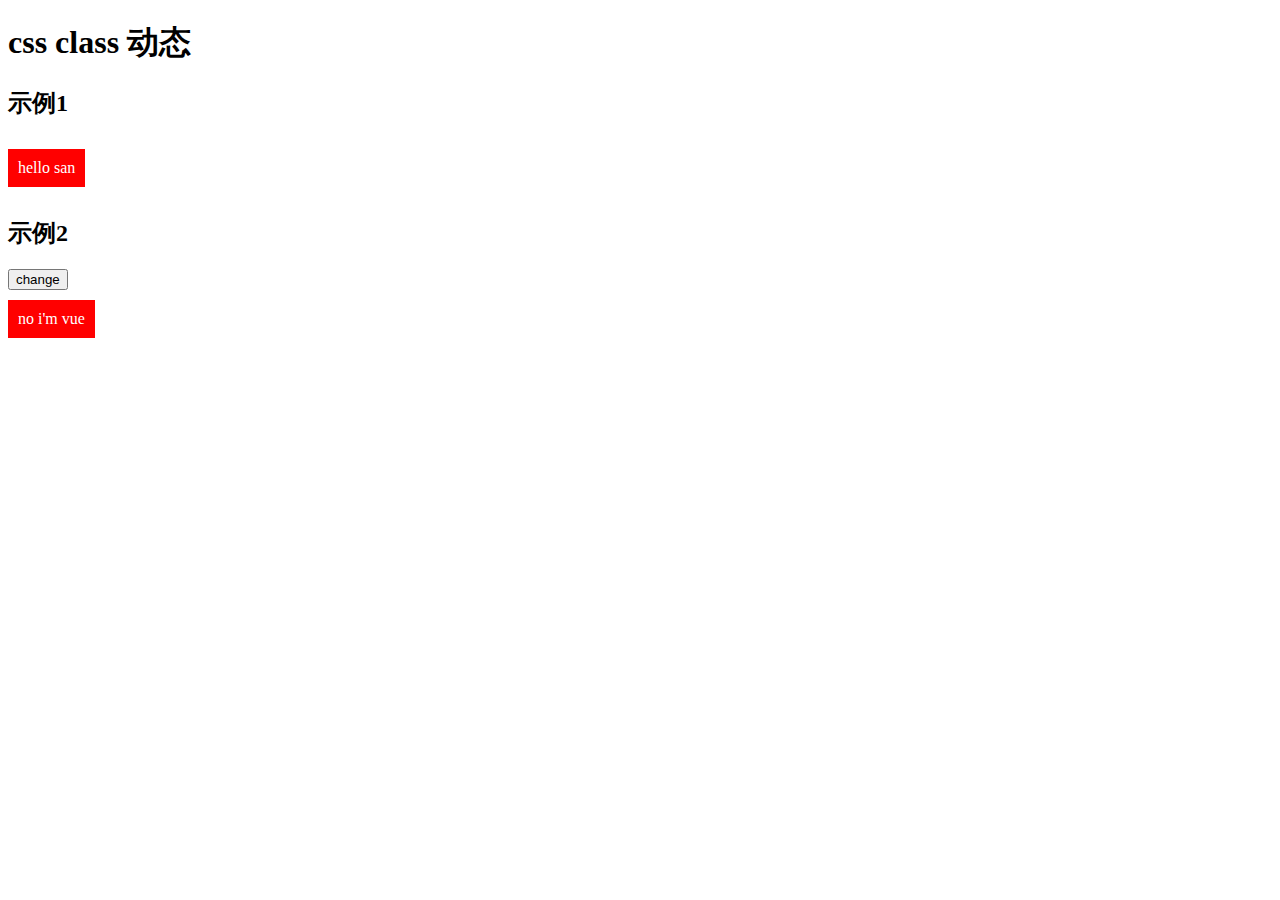
<file: vuebindCssStyle/index.html>
<!DOCTYPE html>
<html lang="en">
<head>
    <meta charset="UTF-8">
    <meta name="viewport" content="width=device-width, initial-scale=1.0">
    <meta http-equiv="X-UA-Compatible" content="ie=edge">
    <title>vue</title>
    <link rel="stylesheet" href="./style.css">
</head>
<body>
    <!--计算属性 v-on 等价@   methods中只要被执行一个方法，其他全部都会执行-->
    <div class="vue-app">
        <h1>css class 动态</h1>

        <h2>示例1</h2>
            <div @click="changeColor= !changeColor" v-bind:class="{changeColor:changeColor}">
                <span>hello san</span>
            </div>
        <h2>示例2</h2>
            <button v-on:click="changeColor=!changeColor">change</button>
            <div v-bind:class="compClass">
                <span>no i'm vue</span>
            </div>
    </div>
    <script src="../src/vue.js"></script>
    <script src="./app.js"></script>
</body>
</html>
</file>
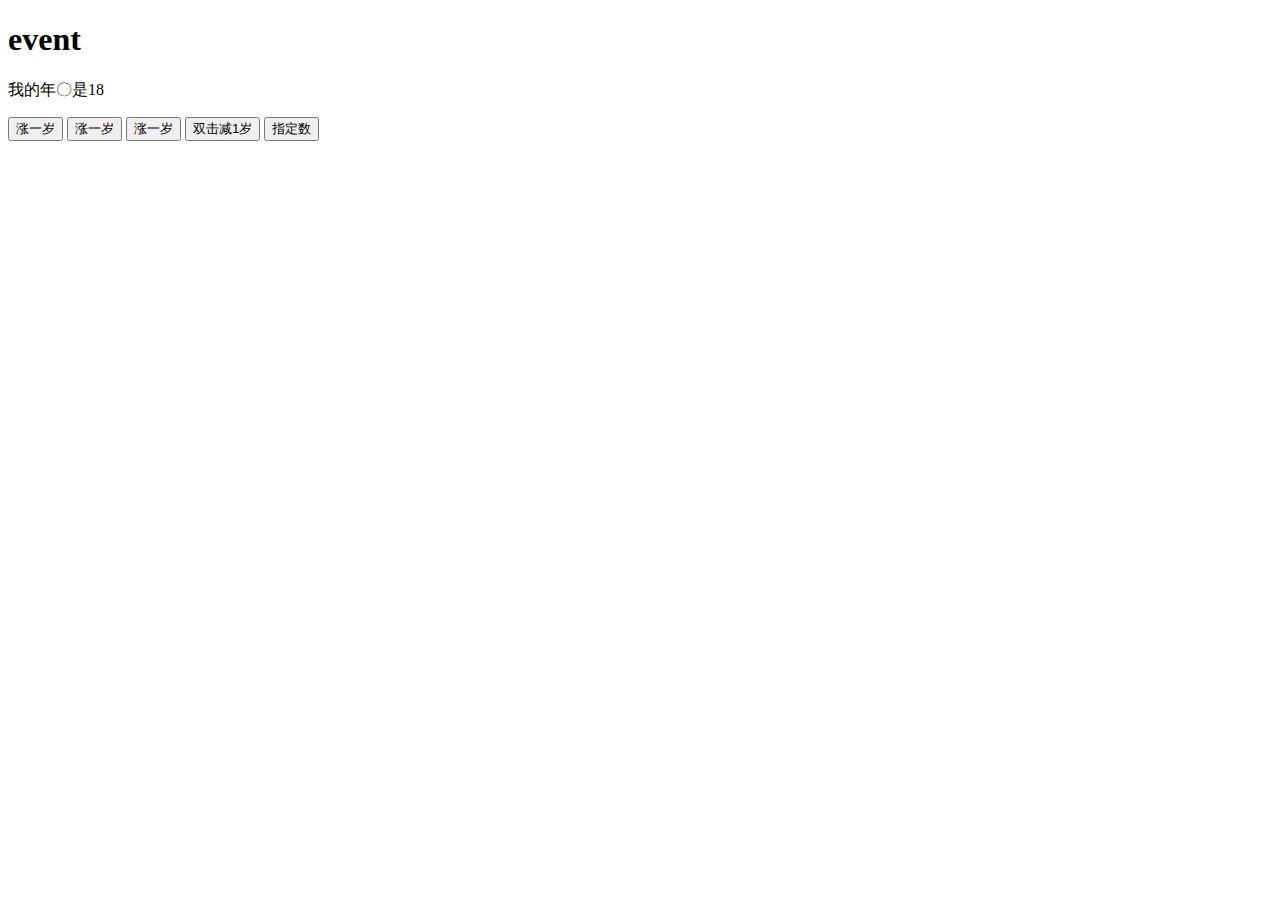
<file: vueevent2/index.html>
<!DOCTYPE html>
<html lang="en">
<head>
    <meta charset="UTF-8">
    <meta name="viewport" content="width=device-width, initial-scale=1.0">
    <meta http-equiv="X-UA-Compatible" content="ie=edge">
    <title>vue</title>
    <link rel="stylesheet" href="./style.css">
</head>
<body>
    <!--vue - app是根容器-->
    <div class="vue-app">
        <h1>event</h1>
        <p>我的年〇是{{ age }}</p>
        <button v-on:click="age++">涨一岁</button><!--test-->
        <button v-on:click="add">涨一岁</button>
        <button v-on:click="rm">涨一岁</button> <!--way-->
        <button v-on:dblclick='rm'>双击减1岁</button>
        <button v-on:click="rmx(10)">指定数</button>
    </div>
    <script src="../src/vue.js"></script>
    <script src="./app.js"></script>
</body>
</html>
</file>
<file: vuebindCssStyle/style.css>
span{
    background: red;
    display: inline-block;
    padding: 10px;
    color:#fff;
    margin:10px 0;
}
.changeColor span{
    background: green;
}
.changeLength span:after{
    content: "length";
    margin-left: 10px;
}
</file>
<file: vueevent2/style.css>
#canvas{
    box-sizing: border-box;
    width: 600px;
    height: 200px;
    padding: 200px 20px;
    text-align: center;
    border:1px solid maroon;
}
</file>
